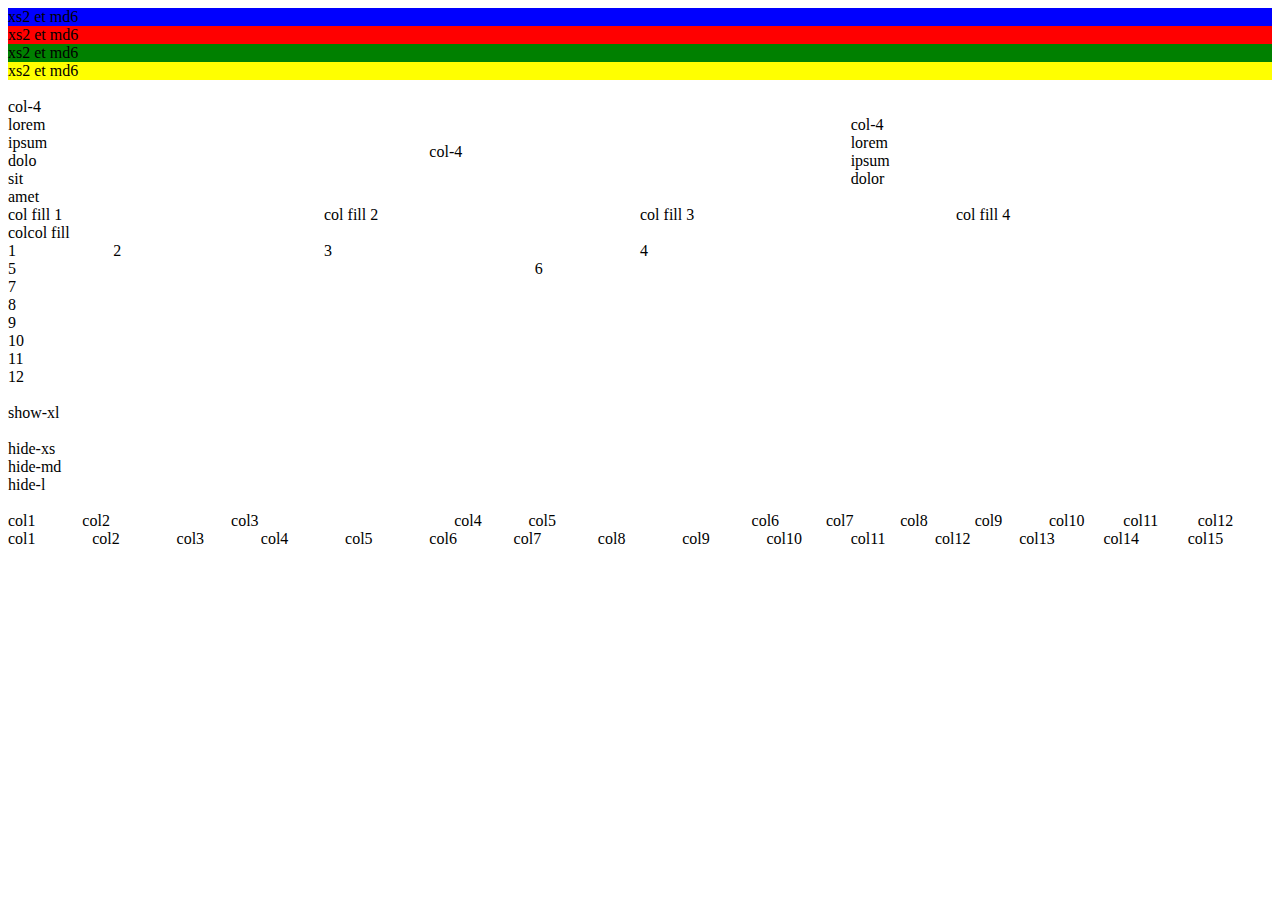
<file: grid.html>
<!DOCTYPE html>
<html lang="en">
<head>
	<meta charset="UTF-8">
	<meta name="viewport" content="width=device-width, initial-scale=1.0">
	<title>Document</title>

	<style>
		/* #################### */
		/* GRID */
		/* #################### */
		.row {display: flex; flex-wrap: wrap; flex-flow: row wrap;}
		.row-top {align-items: flex-start;}
		.row-middle {align-items: center;}
		.row-bottom {align-items: flex-end;}
		.row-stretch {align-items: stretch;}
		.row-baseline {align-items: baseline;}
		.row-left {justify-content: flex-start;}
		.row-center {justify-content: center;}
		.row-right {justify-content: flex-end;}
		.row-between {justify-content: space-between;}
		.row-around {justify-content: space-around;}

		/* #################### */
		/* CELL */
		/* #################### */
		.cell {flex:1;}
		.cell-2 {flex:2}
		.cell-3 {flex:3}

		/* #################### */
		/* COLUMNS */
		/* #################### */

		/*.col {box-sizing: border-box; flex-shrink: 0;}*/
		.col-1 {width: calc(100% * 1 / 12);}
		.col-2 {width: calc(100% * 2 / 12);}
		.col-3 {width: calc(100% * 3 / 12);}
		.col-4 {width: calc(100% * 4 / 12);}
		.col-5 {width: calc(100% * 5 / 12);}
		.col-6 {width: calc(100% * 6 / 12);}
		.col-7 {width: calc(100% * 7 / 12);}
		.col-8 {width: calc(100% * 8 / 12);}
		.col-9 {width: calc(100% * 9 / 12);}
		.col-10 {width: calc(100% * 10 / 12);}
		.col-11 {width: calc(100% * 11 / 12);}
		.col-12 {width: 100%;}
		.col-fill {width: 0; min-width: 0; flex-grow: 1;}

		/* mobile // xs */
		@media ( max-width: 767px ) {
		    .col, [class*="col-xs-"], [class^='col-xs-'], [class*="col-md-"], [class^='col-md-'], [class*="col-l-"], [class^='col-l-'], [class*="col-xl-"], [class^='col-xl-'] {flex: 0 1 100%;max-width: 100%;}
			.col-xs-1 {flex: 0 0 calc((100% / (12/1)));max-width: calc((100% / (12/1)));}
		    .col-xs-2 {flex: 0 0 calc((100% / (12/2)));max-width: calc((100% / (12/2)));}
		    .col-xs-3 {flex: 0 0 calc((100% / (12/3)));max-width: calc((100% / (12/3)));}
		    .col-xs-4 {flex: 0 0 calc((100% / (12/4)));max-width: calc((100% / (12/4)));}
		    .col-xs-5 {flex: 0 0 calc((100% / (12/5)));max-width: calc((100% / (12/5)));}
		    .col-xs-6 {flex: 0 0 calc((100% / (12/6)));max-width: calc((100% / (12/6)));}
		    .col-xs-7 {flex: 0 0 calc((100% / (12/7)));max-width: calc((100% / (12/7)));}
		    .col-xs-8 {flex: 0 0 calc((100% / (12/8)));max-width: calc((100% / (12/8)));}
		    .col-xs-9 {flex: 0 0 calc((100% / (12/9)));max-width: calc((100% / (12/9)));}
		    .col-xs-10 {flex: 0 0 calc((100% / (12/10)));max-width: calc((100% / (12/10)));}
		    .col-xs-11 {flex: 0 0 calc((100% / (12/11)));max-width: calc((100% / (12/11)));}
		    .col-xs-12 {flex: 0 0 calc((100% / (12/12)));max-width: calc((100% / (12/12)));}
		}

		/* tablette // md */
		@media ( min-width : 768px ) and ( max-width: 991px) {
			.col-md-1 {flex: 0 0 calc((100% / (12/1)));max-width: calc((100% / (12/1)));}
		    .col-md-2 {flex: 0 0 calc((100% / (12/2)));max-width: calc((100% / (12/2)));}
		    .col-md-3 {flex: 0 0 calc((100% / (12/3)));max-width: calc((100% / (12/3)));}
		    .col-md-4 {flex: 0 0 calc((100% / (12/4)));max-width: calc((100% / (12/4)));}
		    .col-md-5 {flex: 0 0 calc((100% / (12/5)));max-width: calc((100% / (12/5)));}
		    .col-md-6 {flex: 0 0 calc((100% / (12/6)));max-width: calc((100% / (12/6)));}
		    .col-md-7 {flex: 0 0 calc((100% / (12/7)));max-width: calc((100% / (12/7)));}
		    .col-md-8 {flex: 0 0 calc((100% / (12/8)));max-width: calc((100% / (12/8)));}
		    .col-md-9 {flex: 0 0 calc((100% / (12/9)));max-width: calc((100% / (12/9)));}
		    .col-md-10 {flex: 0 0 calc((100% / (12/10)));max-width: calc((100% / (12/10)));}
		    .col-md-11 {flex: 0 0 calc((100% / (12/11)));max-width: calc((100% / (12/11)));}
		    .col-md-12 {flex: 0 0 calc((100% / (12/12)));max-width: calc((100% / (12/12)));}
		}

		/* desktop // l */
		@media ( min-width : 992px ) and ( max-width: 1199px) {
			.col-l-1 {flex: 0 0 calc((100% / (12/1)));max-width: calc((100% / (12/1)));}
		    .col-l-2 {flex: 0 0 calc((100% / (12/2)));max-width: calc((100% / (12/2)));}
		    .col-l-3 {flex: 0 0 calc((100% / (12/3)));max-width: calc((100% / (12/3)));}
		    .col-l-4 {flex: 0 0 calc((100% / (12/4)));max-width: calc((100% / (12/4)));}
		    .col-l-5 {flex: 0 0 calc((100% / (12/5)));max-width: calc((100% / (12/5)));}
		    .col-l-6 {flex: 0 0 calc((100% / (12/6)));max-width: calc((100% / (12/6)));}
		    .col-l-7 {flex: 0 0 calc((100% / (12/7)));max-width: calc((100% / (12/7)));}
		    .col-l-8 {flex: 0 0 calc((100% / (12/8)));max-width: calc((100% / (12/8)));}
		    .col-l-9 {flex: 0 0 calc((100% / (12/9)));max-width: calc((100% / (12/9)));}
		    .col-l-10 {flex: 0 0 calc((100% / (12/10)));max-width: calc((100% / (12/10)));}
		    .col-l-11 {flex: 0 0 calc((100% / (12/11)));max-width: calc((100% / (12/11)));}
		    .col-l-12 {flex: 0 0 calc((100% / (12/12)));max-width: calc((100% / (12/12)));}
		}

		/* desktop large // xl */
		@media ( min-width : 1200px ) {
			.col-xl-1 {flex: 0 0 calc((100% / (12/1)));max-width: calc((100% / (12/1)));}
		    .col-xl-2 {flex: 0 0 calc((100% / (12/2)));max-width: calc((100% / (12/2)));}
		    .col-xl-3 {flex: 0 0 calc((100% / (12/3)));max-width: calc((100% / (12/3)));}
		    .col-xl-4 {flex: 0 0 calc((100% / (12/4)));max-width: calc((100% / (12/4)));}
		    .col-xl-5 {flex: 0 0 calc((100% / (12/5)));max-width: calc((100% / (12/5)));}
		    .col-xl-6 {flex: 0 0 calc((100% / (12/6)));max-width: calc((100% / (12/6)));}
		    .col-xl-7 {flex: 0 0 calc((100% / (12/7)));max-width: calc((100% / (12/7)));}
		    .col-xl-8 {flex: 0 0 calc((100% / (12/8)));max-width: calc((100% / (12/8)));}
		    .col-xl-9 {flex: 0 0 calc((100% / (12/9)));max-width: calc((100% / (12/9)));}
		    .col-xl-10 {flex: 0 0 calc((100% / (12/10)));max-width: calc((100% / (12/10)));}
		    .col-xl-11 {flex: 0 0 calc((100% / (12/11)));max-width: calc((100% / (12/11)));}
		    .col-xl-12 {flex: 0 0 calc((100% / (12/12)));max-width: calc((100% / (12/12)));}
		}

		/* #################### */
		/* hide & show */
		/* #################### */
		/* mobile // xs */
		@media ( max-width: 767px ) {
			.hide-xs{display: none;}
			.show-md{display: none;}
			.show-l{display: none;}
			.show-xl{display: none;}
		}

		/* tablette // md */
		@media ( min-width : 768px ) and ( max-width: 991px) {
			.hide-md{display: none;}
			.show-xs{display: none;}
			.show-l{display: none;}
			.show-xl{display: none;}
		}

		/* desktop // l */
		@media ( min-width : 992px ) and ( max-width: 1199px) {
			.hide-l{display: none;}
			.show-xs{display: none;}
			.show-md{display: none;}
			.show-xl{display: none;}
		}

		/* desktop large // xl */
		@media ( min-width : 1200px ) {
			.hide-xl{display: none;}
			.show-xs{display: none;}
			.show-md{display: none;}
			.show-l{display: none;}
		}

	</style>
</head>
<body>
	<div class="row">
		<div class="col-xs-6 col-md-3 col-l-6 col-xl-12" style="background:blue;">xs2 et md6</div>
		<div class="col-xs-6 col-md-3 col-l-6 col-xl-12" style="background:red;">xs2 et md6</div>
		<div class="col-xs-6 col-md-3 col-l-6 col-xl-12" style="background:green;">xs2 et md6</div>
		<div class="col-xs-6 col-md-3 col-l-6 col-xl-12" style="background:yellow;">xs2 et md6</div>
	</div>
	<br>

	<div class="row row-middle">
		<div class="col-4">
			col-4
			<br>
			lorem
			<br>
			ipsum
			<br>
			dolo
			<br>
			sit
			<br>
			amet
		</div>
		<div class="col-4">
			col-4
		</div>
		<div class="col-4">
			col-4
			<br>
			lorem
			<br>
			ipsum
			<br>
			dolor
		</div>
	</div>

	<div class="row">
		<div class="col-fill">col fill 1</div>
		<div class="col-fill">col fill 2</div>
		<div class="col-fill">col fill 3</div>
		<div class="col-fill">col fill 4</div>
	</div>

	<div class="row">
		<div class="col">col </div>
		<div class="col-fill">col fill</div>
	</div>

	<div class="row">
		<div class="col-1">1</div>
		<div class="col-2">2</div>
		<div class="col-3">3</div>
		<div class="col-4">4</div>
		<div class="col-5">5</div>
		<div class="col-6">6</div>
		<div class="col-7">7</div>
		<div class="col-8">8</div>
		<div class="col-9">9</div>
		<div class="col-10">10</div>
		<div class="col-11">11</div>
		<div class="col-12">12</div>
	</div>
	<br>

	<div class="show-xs">show-xs</div>
	<div class="show-md">show-md</div>
	<div class="show-l">show-l</div>
	<div class="show-xl">show-xl</div>
	<br>

	<div class="hide-xs">hide-xs</div>
	<div class="hide-md">hide-md</div>
	<div class="hide-l">hide-l</div>
	<div class="hide-xl">hide-xl</div>
	<br>

	<div class="row">
		<div class="cell">col1</div>
		<div class="cell-2">col2</div>
		<div class="cell-3">col3</div>
		<div class="cell">col4</div>
		<div class="cell-3">col5</div>
		<div class="cell">col6</div>
		<div class="cell">col7</div>
		<div class="cell">col8</div>
		<div class="cell">col9</div>
		<div class="cell">col10</div>
		<div class="cell">col11</div>
		<div class="cell">col12</div>
	</div>

	<div class="row">
		<div class="cell">col1</div>
		<div class="cell">col2</div>
		<div class="cell">col3</div>
		<div class="cell">col4</div>
		<div class="cell">col5</div>
		<div class="cell">col6</div>
		<div class="cell">col7</div>
		<div class="cell">col8</div>
		<div class="cell">col9</div>
		<div class="cell">col10</div>
		<div class="cell">col11</div>
		<div class="cell">col12</div>
		<div class="cell">col13</div>
		<div class="cell">col14</div>
		<div class="cell">col15</div>
	</div>
	
</body>
</html>
</file>
